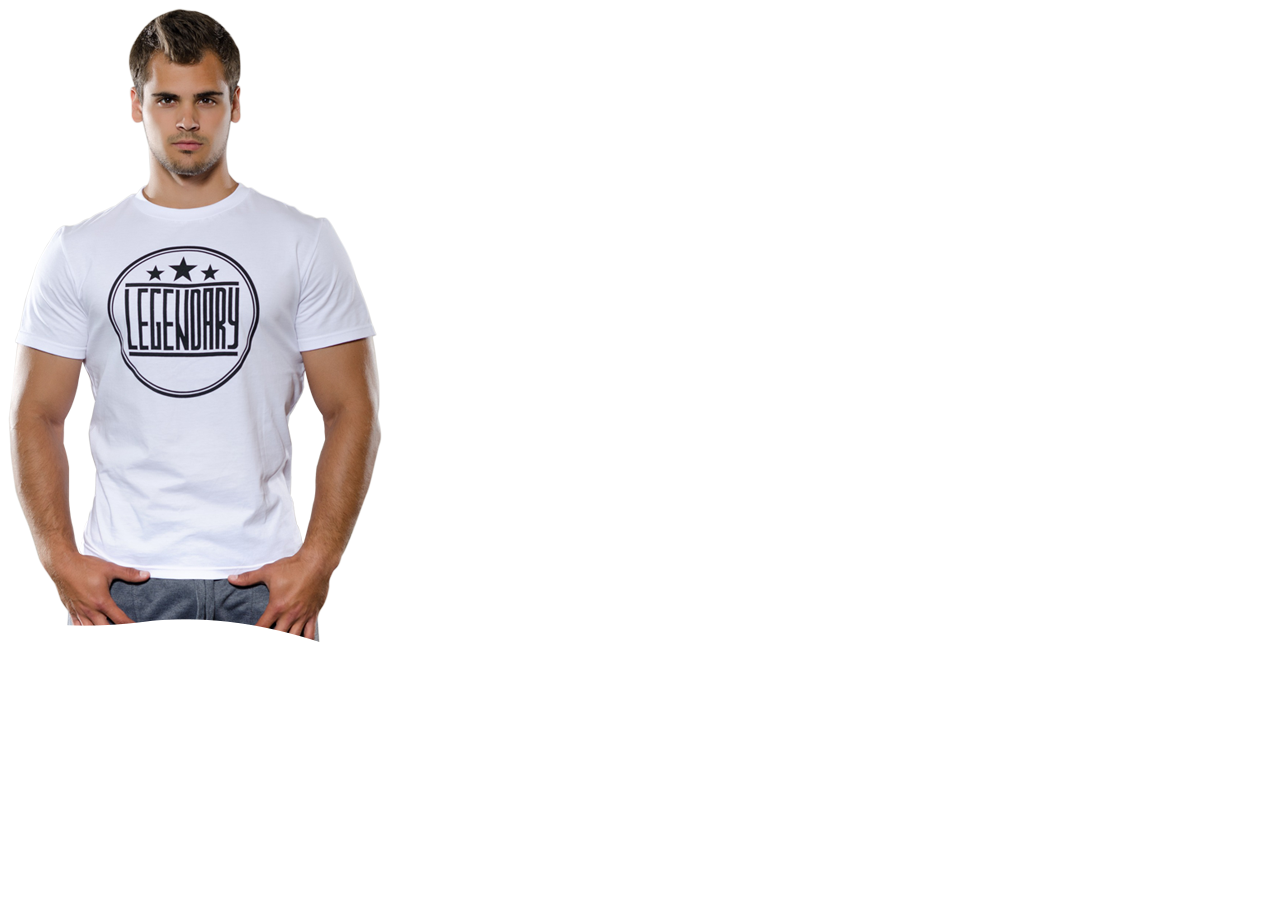
<file: mashiq3.html>
<!DOCTYPE html>
<html lang="en">

<head>
    <meta charset="UTF-8">
    <meta name="viewport" content="width=device-width, initial-scale=1.0">
    <title>Document</title>
    <style>
        .box {
            width: 500px;
            height: 500px;
            /* background-image: linear-gradient(circle,red, blue); */
            /* filter: grayscale(1); */
            /* filter: sepia(0.8); */
            /* filter: saturate(0.5); */
            /* filter: hue-rotate(180deg); */
            /* filter: opacity(0.5); */
            /* filter: invert(0.9); */
            /* filter: brightness(  o.2); */
        }
    </style>
</head>

<body>
<div class="box">
    <img src="../images/me.png" alt="">
</div>

</body>

</html>
</file>
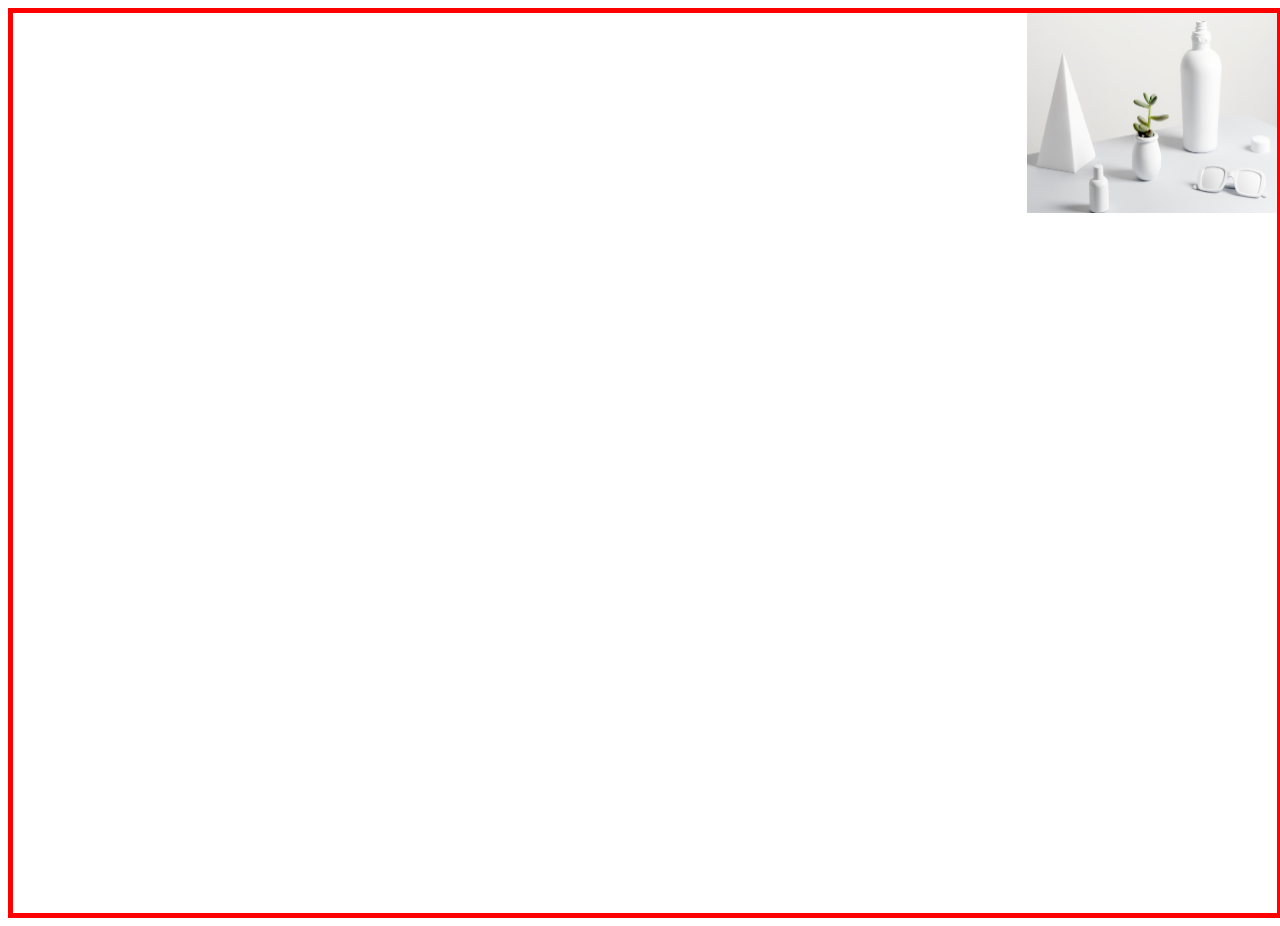
<file: test-2.html>
<!DOCTYPE html>
<html lang="en">

<head>
    <meta charset="UTF-8">
    <meta name="viewport" content="width=device-width, initial-scale=1.0">
    <title>Document</title>
    <style>
        .box {
            background-image: url("images//p5.jpg");
            width: 100%;
            height: 100vh;
            background-repeat: no-repeat;
            background-size: 250px 200px;
            background-position: right top;
            border: 5px solid red;
        }
    </style>
</head>

<body>
    <div class="box"></div>
</body>

</html>
</file>
